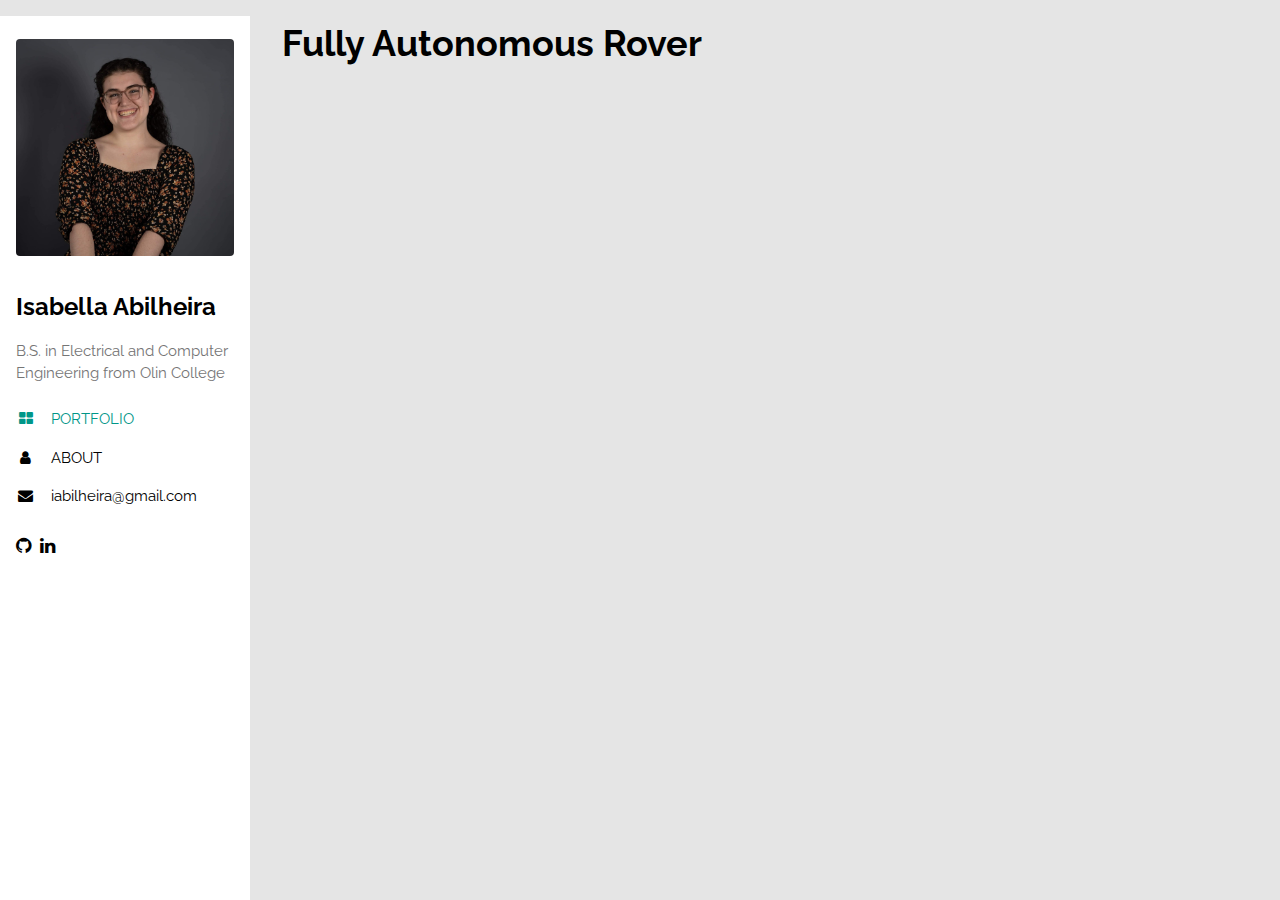
<file: rover/rover.html>
<!DOCTYPE html>
<html>
<head>
<title>Isabella Abilheira Portfolio</title>
<meta charset="UTF-8">
<meta name="viewport" content="width=device-width, initial-scale=1">
<link rel="stylesheet" href="https://www.w3schools.com/w3css/4/w3.css">
<link rel="stylesheet" href="https://fonts.googleapis.com/css?family=Raleway">
<link rel="stylesheet" href="https://cdnjs.cloudflare.com/ajax/libs/font-awesome/4.7.0/css/font-awesome.min.css">
<style>
body,h1,h2,h3,h4,h5,h6 {font-family: "Raleway", sans-serif}
</style>
</head>
<body class="w3-content" style="max-width:1600px; background-color:#e5e5e5;">

<!-- Sidebar/menu -->
<nav class="w3-sidebar w3-collapse w3-white w3-animate-left" style="z-index:3;width:250px;" id="mySidebar"><br>
  <div class="w3-container">
    <a href="#" onclick="w3_close()" class="w3-hide-large w3-right w3-jumbo w3-padding w3-hover-grey" title="close menu">
      <i class="fa fa-remove"></i>
    </a>
    <img src="../portrait/me.jpg" alt="Portrait" style="width:100%;" class="w3-round"><br><br>
    <h3><b>Isabella Abilheira</b></h3>
    <p class="w3-text-grey">B.S. in Electrical and Computer Engineering from Olin College</p>
  </div>
  <div class="w3-bar-block">
    <a href="../index.html" onclick="w3_close()" class="w3-bar-item w3-button w3-padding w3-text-teal"><i class="fa fa-th-large fa-fw w3-margin-right"></i>PORTFOLIO</a> 
    <a href="#about" onclick="w3_close()" class="w3-bar-item w3-button w3-padding"><i class="fa fa-user fa-fw w3-margin-right"></i>ABOUT</a> 
    <a href="#contact" onclick="w3_close()" class="w3-bar-item w3-button w3-padding"><i class="fa fa-envelope fa-fw w3-margin-right"></i>iabilheira@gmail.com</a>
  </div>
  <div class="w3-panel w3-large">
    <i class="fa fa-github w3-hover-opacity"></i>
    <i class="fa fa-linkedin fa-fw w3-hover-opacity"></i>
  </div>
</nav>

<!-- Overlay effect when opening sidebar on small screens -->
<div class="w3-overlay w3-hide-large w3-animate-opacity" onclick="w3_close()" style="cursor:pointer" title="close side menu" id="myOverlay"></div>

<!-- !PAGE CONTENT! -->
<div class="w3-main" style="margin-left:250px">

  <!-- Header -->
  <header id="portfolio">
    <a href="#"><img src="../portrait/me.jpg" alt="Io" style="width:65px;" class="w3-circle w3-right w3-margin w3-hide-large w3-hover-opacity"></a>
    <span class="w3-button w3-hide-large w3-xxlarge w3-hover-text-grey" onclick="w3_open()"><i class="fa fa-bars"></i></span>
    <div class="w3-margin w3-margin-top">
      <div class="w3-margin">
        <h1><b>Fully Autonomous Rover</b></h1>
      </div>
    </div>
  </header>

  <!-- End page content -->
</div>

<script>
// Script to open and close sidebar
function w3_open() {
    document.getElementById("mySidebar").style.display = "block";
    document.getElementById("myOverlay").style.display = "block";
}
 
function w3_close() {
    document.getElementById("mySidebar").style.display = "none";
    document.getElementById("myOverlay").style.display = "none";
}
</script>
 
</body>
</html>
</file>
